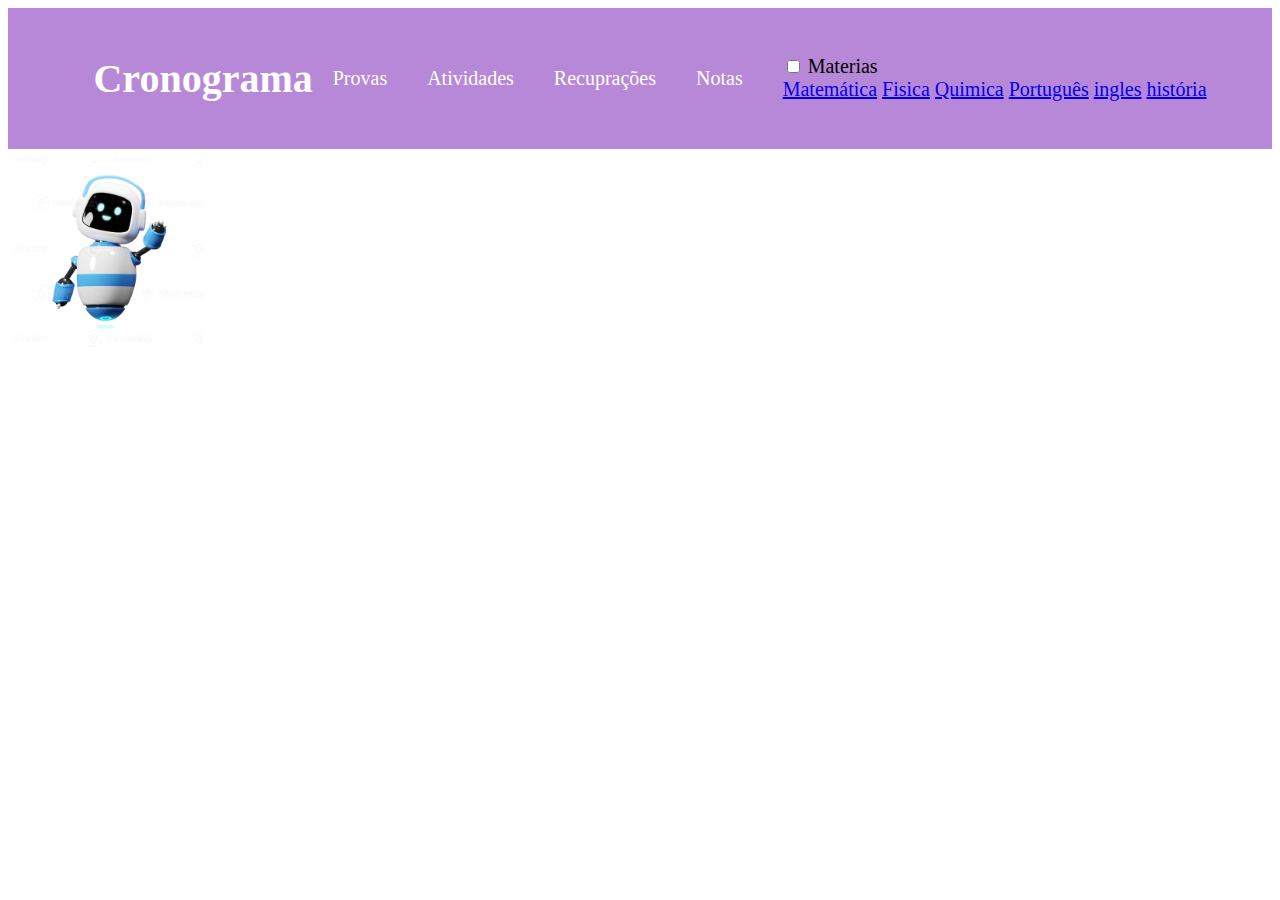
<file: index.html>
<!DOCTYPE html>
<html lang="PT">

<head>
    <meta charset="UTF-8">
    <meta name="viewport" content="width=device-width, initial-scale=1.0">
    <link rel="stylesheet" href="style.css">
    <title>3 mosqueteiras</title>
</head>

<body>
    <header class="cabeçario">
        <class="cabeçario-triangulo" src="Cronograma" alt="Cronograma">
        <ul class="cabeçario-lista">
            <h1>Cronograma</h1>
            <li class="texto-1"> <a href="checkbox"> Provas</a> </li>
            <li class="texto-1"> <a href="menu"> Atividades</a> </li>
            <li class="texto-1"> <a href="menu"> Recuprações</a> </li>
            <li class="texto-1"> <a href="menu"> Notas</a> </li>
            <div class="texto-1">
              
                <input type="checkbox" id="menu-toggle">
                <label for="menu-toggle" class="botao-disciplinas">Materias</label>
                <div class="lista-vertical">
                    <a href="#">Matemática</a>
                    <a href="#">Fisica</a>
                    <a href="#">Quimica</a>
                    <a href="#">Português</a>
                    <a href="#">ingles</a>
                    <a href="#">história</a>
                </div>
            </div>

        </ul>

    </header>
    <section>
        <div class="parte-azul-2">
            <img class="parte-azul" src="cute-3d-robot-say-hello-png.webp" alt="explicação da pagina">
        </div>
    </section>

</body>

</html>
</file>
<file: style.css>
.cabeçario {
    background-color: #b888d8;
    color: 000000;
    display: flex;
    justify-content: space-around;
    margin: 5px 0px;
    font-size: 20px;
}

.cabeçario-lista h1{
    color: #fff;
}

.cabeçario-lista{
    display: flex;
    justify-content: center;
    align-items: center;
}
.cabeçario-lista li a{
    list-style: none;
    text-decoration: none;
    color: #fff;
}
.parte-azul {
    margin: 4px 6px;
}

img.parte-azul {
    width: 15%;
}

.imagem-perfil {
    display: inline-block;
    margin: -14px 36px;
}

.texto-1 {
    display: inline-block;
    margin: 0px 20px;
  }
  
  .imagem-perfil {
    display: inline-block;
    margin: -14px 36px;
  }
</file>
